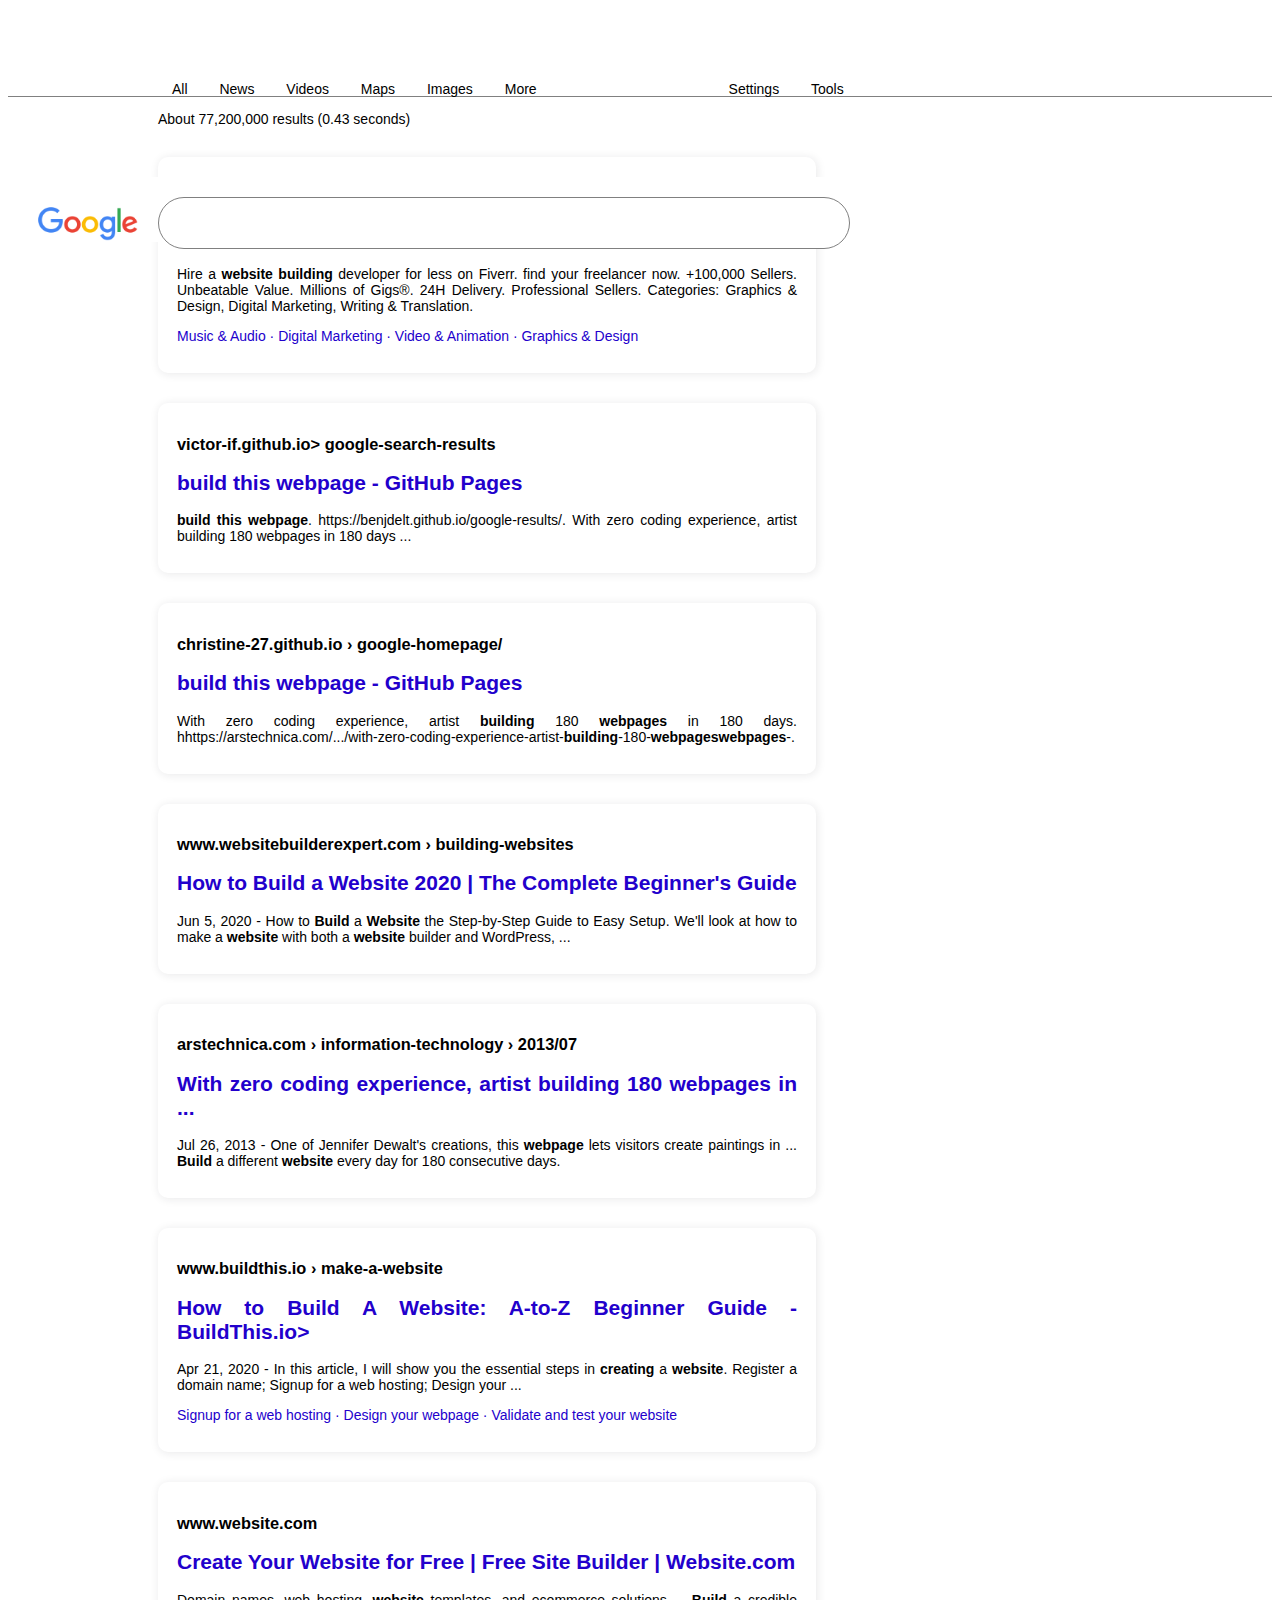
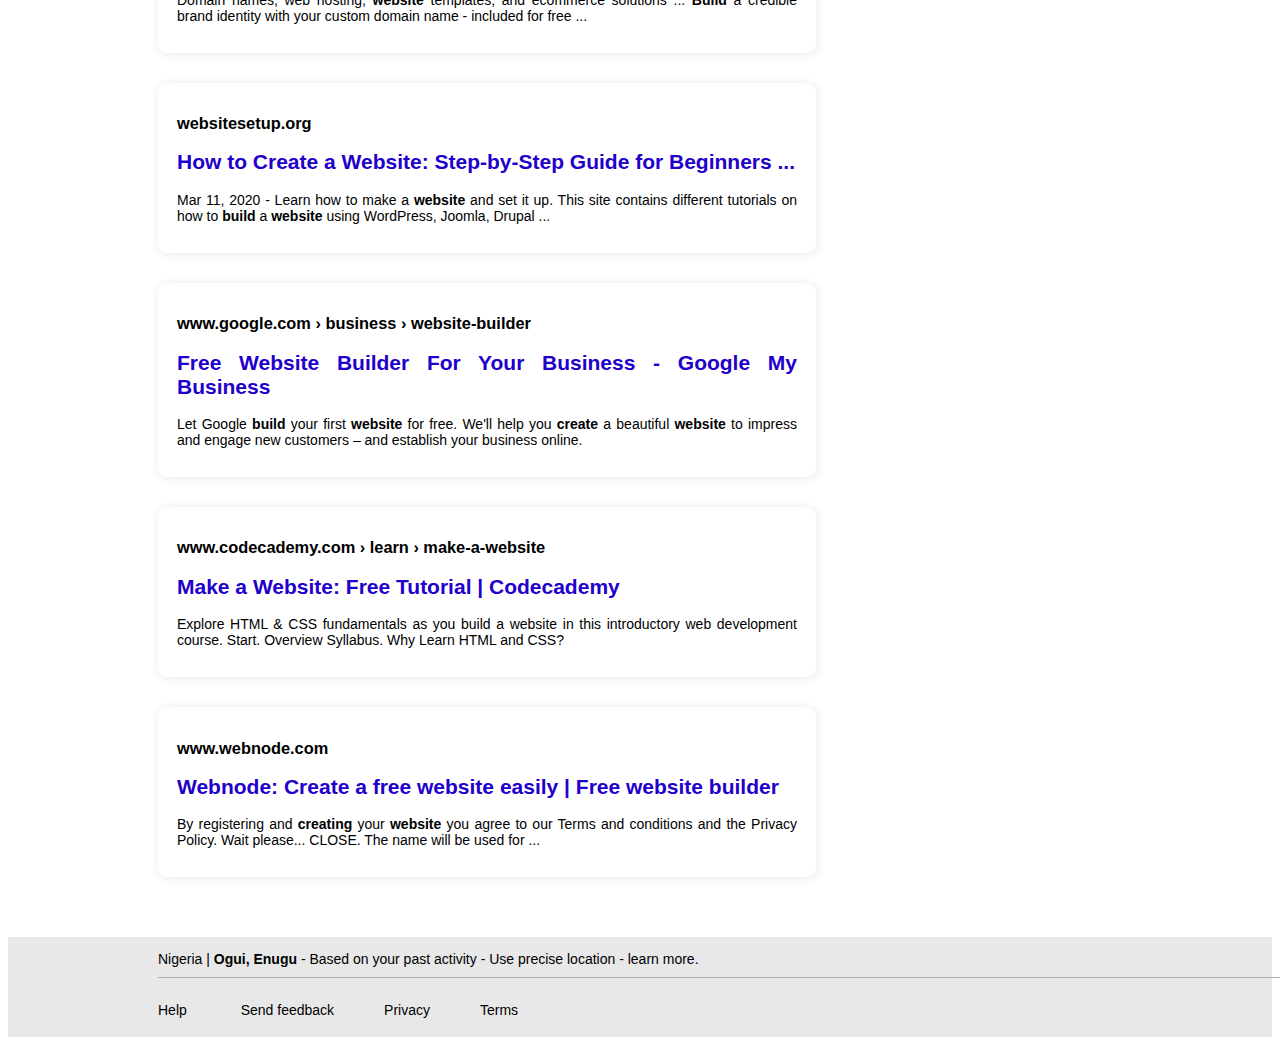
<file: index2.html>
<!DOCTYPE html>
<html>

<head>
    <link rel="stylesheet" type="text/css" href="style2.css">
    <title>Google search result page</title>
</head>
<div class="body">
    <header>
        <div id="top">
            <a href="#"><img src="logo.png" alt="google logo" class="img1"></a>
            <input type="text">
            <a href="#"><img src="pic.webp" alt="google apps icon" class="img2"></a>
        </div>

        <div class="links" id="links">
            <div class="bottom-left">
                <a href="#">All</a>
                <a href="#">News</a>
                <a href="#">Videos</a>
                <a href="#">Maps</a>
                <a href="#">Images</a>
                <a href="#">More</a>
            </div>
            <div class="bottom-right">
                <a href="#">Settings</a>
                <a href="#">Tools</a>
            </div>
        </div>
    </header>

    <body>
        <p class="para">About 77,200,000 results (0.43 seconds) </p>
        <div>
            <div class="card">
                <h3><a href="#">Ad · www.fiverr.com/</a></h3>
                <p>
                    <h2><a href="#">Top Website Building Experts | For All Platforms | fiverr.com‎</a></h2>
                    Hire a <strong>website building</strong> developer for less on Fiverr. find your freelancer now. +100,000 Sellers. Unbeatable Value. Millions of Gigs®. 24H Delivery. Professional Sellers. Categories: Graphics & Design, Digital Marketing,
                    Writing & Translation.
                    <p><a href="#">Music & Audio · Digital Marketing · Video & Animation · Graphics & Design</a></p>
                </p>
            </div>
            <div class="card">
                <h3><a href="#">victor-if.github.io> google-search-results</a></h3>
                <p>
                    <h2><a href="#">build this webpage - GitHub Pages</a></h2>
                    <strong>build this webpage</strong>. https://benjdelt.github.io/google-results/. With zero coding experience, artist building 180 webpages in 180 days ...
                </p>
            </div>
            <div class="card">
                <h3><a href="#">christine-27.github.io › google-homepage/</a></h3>
                <p>
                    <h2><a href="#">build this webpage - GitHub Pages</a></h2>
                    With zero coding experience, artist <strong>building</strong> 180 <strong>webpages</strong> in 180 days. hhttps://arstechnica.com/.../with-zero-coding-experience-artist-<strong>building</strong>-180-<strong>webpageswebpages</strong>-.
                </p>
            </div>
            <div class="card">
                <h3><a href="#">www.websitebuilderexpert.com › building-websites</a></h3>
                <p>
                    <h2><a href="#">How to Build a Website 2020 | The Complete Beginner's Guide</a></h2>
                    Jun 5, 2020 - How to <strong>Build</strong> a <strong>Website</strong> the Step-by-Step Guide to Easy Setup. We'll look at how to make a <strong>website</strong> with both a <strong>website</strong> builder and WordPress, ...
                </p>
            </div>
            <div class="card">
                <h3><a href="#">arstechnica.com › information-technology › 2013/07</a></h3>
                <p>
                    <h2><a href="#">With zero coding experience, artist building 180 webpages in ...</a></h2>
                    Jul 26, 2013 - One of Jennifer Dewalt's creations, this <strong>webpage</strong> lets visitors create paintings in ... <strong>Build</strong> a different <strong>website</strong> every day for 180 consecutive days.
                </p>
            </div>
            <div class="card">
                <h3>
                    <a href="#">www.buildthis.io › make-a-website</a>
                </h3>
                <p>
                    <h2><a href="#">How to Build A Website: A-to-Z Beginner Guide - BuildThis.io>‎</a></h2>
                    Apr 21, 2020 - In this article, I will show you the essential steps in <strong>creating</strong> a <strong>website</strong>. Register a domain name; Signup for a web hosting; Design your ...
                    <p>
                        <a href="#">‎Signup for a web hosting · ‎Design your webpage · ‎Validate and test your website</a>
                    </p>
                </p>
            </div>
            <div class="card">
                <h3>
                    <a href="#">www.website.com</a>
                </h3>
                <p>
                    <h2><a href="#">Create Your Website for Free | Free Site Builder | Website.com‎</a></h2>
                    Domain names, web hosting, <strong>website</strong> templates, and ecommerce solutions ... <strong>Build</strong> a credible brand identity with your custom domain name - included for free ...
                </p>
            </div>
            <div class="card">
                <h3>
                    <a href="#">websitesetup.org</a>
                </h3>
                <p>
                    <h2><a href="#">How to Create a Website: Step-by-Step Guide for Beginners ...‎</a></h2>
                    Mar 11, 2020 - Learn how to make a <strong>website</strong> and set it up. This site contains different tutorials on how to <strong>build</strong> a <strong>website</strong> using WordPress, Joomla, Drupal ...
                </p>
            </div>
            <div class="card">
                <h3>
                    <a href="#">www.google.com › business › website-builder</a>
                </h3>
                <p>
                    <h2><a href="#">Free Website Builder For Your Business - Google My Business‎</a></h2>
                    Let Google <strong>build</strong> your first <strong>website</strong> for free. We'll help you <strong>create</strong> a beautiful <strong>website</strong> to impress and engage new customers – and establish your business online.
                </p>
            </div>
            <div class="card">
                <h3>
                    <a href="#">www.codecademy.com › learn › make-a-website</a>
                </h3>
                <p>
                    <h2><a href="#">Make a Website: Free Tutorial | Codecademy‎</a></h2>
                    Explore HTML & CSS fundamentals as you
                    <stromg>build</stromg> a website in this introductory web development course. Start. Overview Syllabus. Why Learn HTML and CSS?

                </p>
            </div>
            <div class="card">
                <h3>
                    <a href="#">www.webnode.com</a>
                </h3>
                <p>
                    <h2><a href="#">Webnode: Create a free website easily | Free website builder‎</a></h2>
                    By registering and <strong>creating</strong> your <strong>website</strong> you agree to our Terms and conditions and the Privacy Policy. Wait please... CLOSE. The name will be used for ...
                </p>
            </div>
        </div>
    </body>
    <footer>
        <div>
            <p class="footer">
                Nigeria | <strong>Ogui, Enugu</strong> - Based on your past activity - <a href="#">Use precise location</a> - <a href="#">learn more.</a>
            </p>
        </div>
        <div class="foot">
            <p>
                <ul>
                    <li><a href="#">Help</a></li>
                    <li><a href="#">Send feedback</a</li>
                    <li><a href="#">Privacy</a</li>
                    <li><a href="#">Terms</a</li>
                </ul>
            </p>
    </footer>        






</div>
</div>

</html>
</file>
<file: style2.css>
body {
    height: 100%;
    font-family: Arial, Helvetica, sans-serif;
}

header {
    width: 100%;
    border-bottom: 1px solid grey;
    background-color: white;
}

.img1 {
    width: 100px;
    position: absolute;
    padding-left: 30px;
    padding-right: 28px;
    padding-top: 10px;
}

.img2 {
    position: relative;
    right: 20px;
    width: 30px;
    float: right;
    left: 600px;
    top: 10px;
}

input {
    width: 690px;
    height: 50px;
    border-radius: 50px;
    border: 1px solid grey;
    margin-left: 150px;
    margin-top: 20px;
    padding: 0px 0px 0px 0px;
    position: relative;
}

#top {
    display: block;
    height: 65px;
    position: fixed;
    bottom: 658px;
    background-color: white;
}

#top .img1 input {
    float: left;
    margin: 0 90px;
    display: inline-block;
    border: 1px solid white;
    background-color: white;
    position: fixed;
}

#top .img2 {
    float: right;
}

#top .img1 input .img2 {
    margin-top: 20px;
    position: fixed;
}

img {
    margin-top: 20px;
}

.links {
    margin-top: 30px;
    margin-left: 150px;
    margin-top: 40px;
    position: relative;
    top: 1px;
}

.bottom-left {
    display: inline-block;
}

.bottom-right {
    display: inline-block;
    position: relative;
    left: 160px;
}

.card {
    border: none;
    width: 620px;
    border-radius: 10px;
    margin: 10px 0px 10px 150px;
    padding: 15px 19px;
    box-shadow: 1px 1px 10px 0 rgba(32, 33, 36, 0.1);
    margin-top: 30px;
}

.para {
    margin-left: 150px;
    font-size: 14px;
}

h3 a,
.links a {
    color: black;
    text-decoration: none;
}

h2 a,
p a {
    text-decoration: none;
    color: #2200CC;
}

.body {
    text-align: justify;
    font-size: 14px;
    position: relative;
    top: 40px;
}

#links a {
    margin: 0px 14px;
}

.links a:hover {
    color: #2200cc;
}

.footer a {
    color: black;
}

ul li a {
    text-decoration: none;
    color: black;
}

ul li {
    list-style: none;
    display: inline-block;
    margin: 0px 10px;
    padding-left: 30px;
}

.footer {
    position: relative;
    left: 150px;
    border-bottom: 1px solid #afafaf;
    width: 100%;
    padding: 0px 0px 10px 0px;
}

.foot {
    position: relative;
    left: 70px;
    top: 10px;
    padding: 0px 0px 15px 0px;
}

footer {
    display: block;
    position: absolute;
    margin: 50px 0px 0px 0px;
    width: 100%;
    background-color: rgba(32, 33, 36, 0.1);
}
</file>
